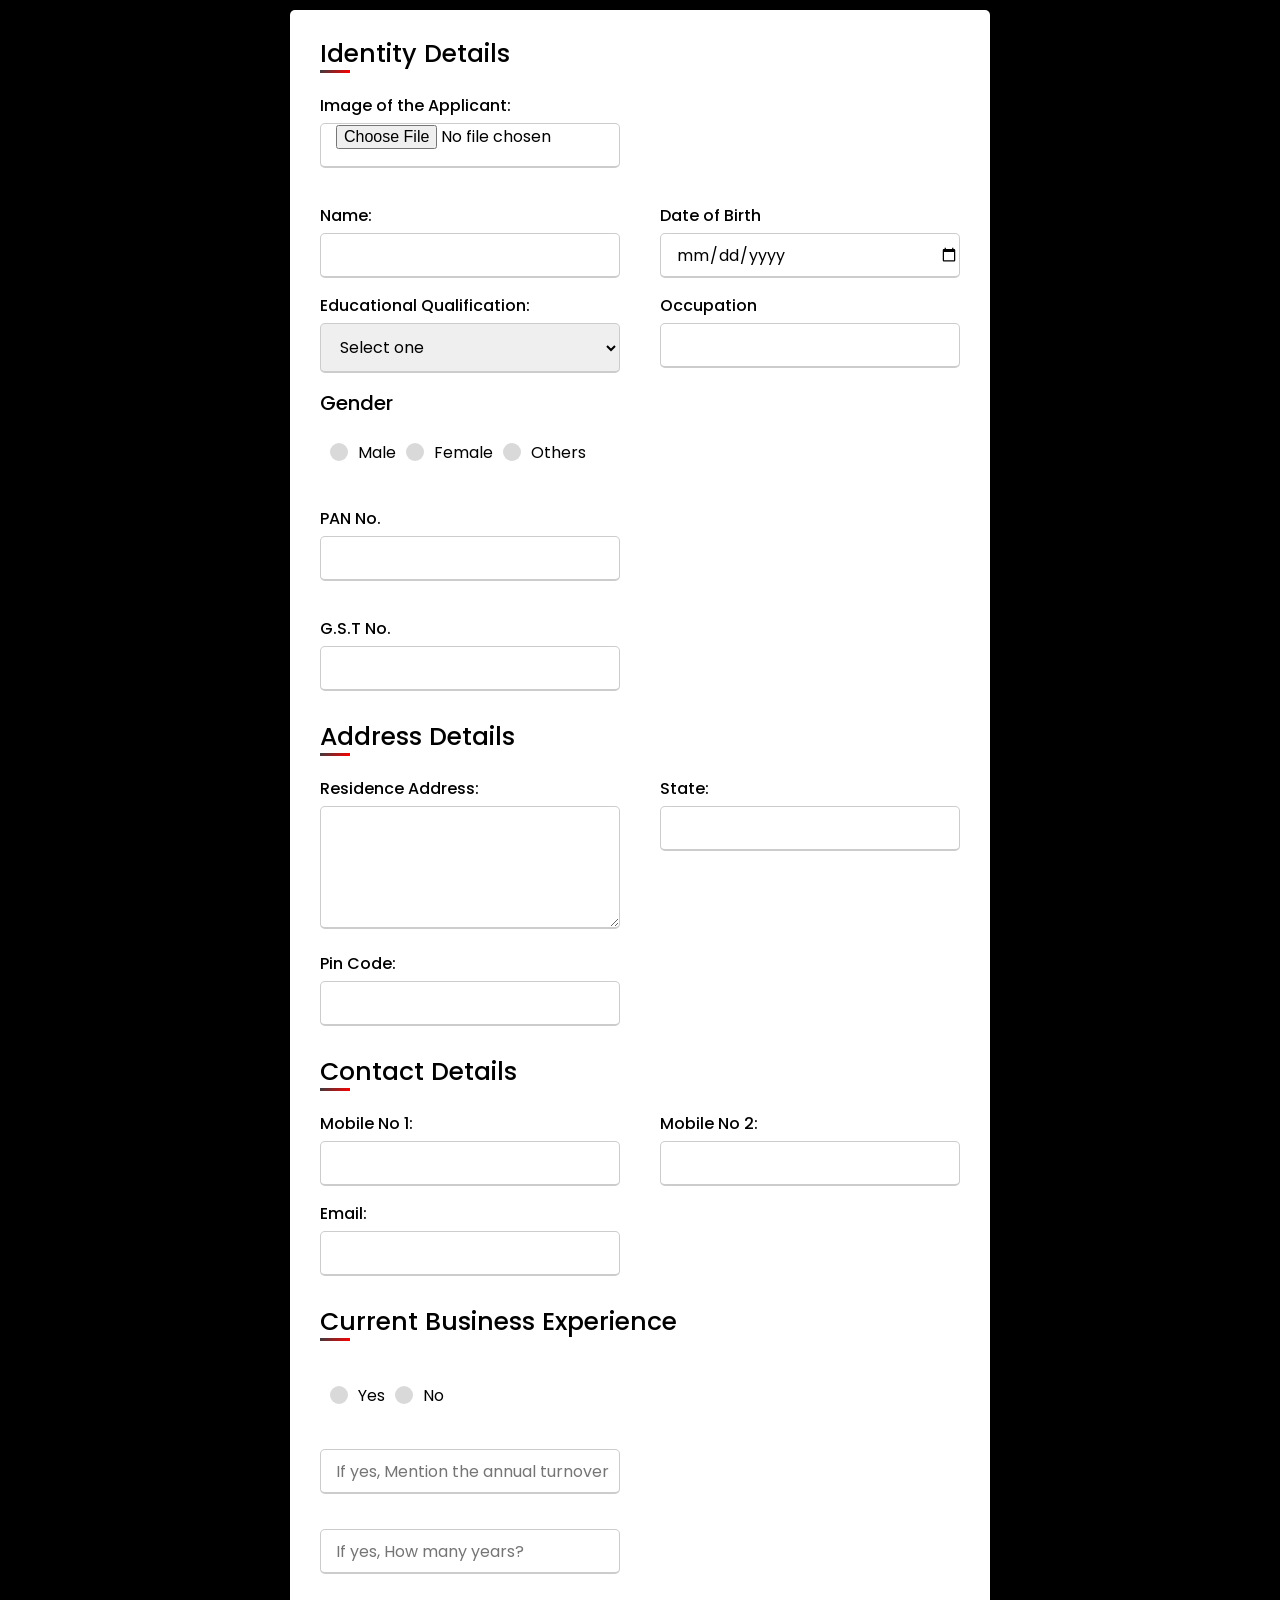
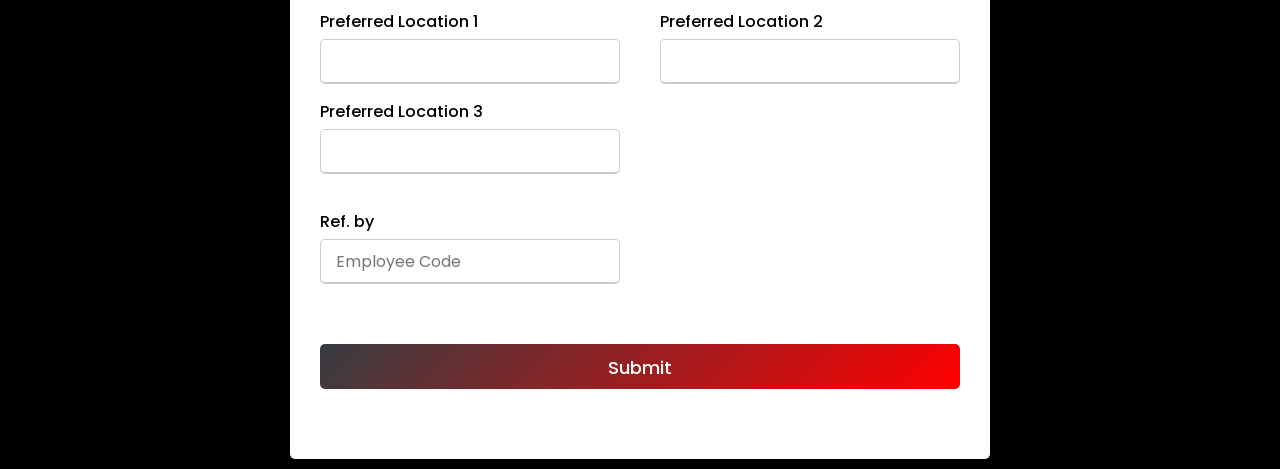
<file: forms.html>
<!DOCTYPE html>
<html lang="en">

<head>
    <meta charset="UTF-8">
    <meta name="viewport" content="width=device-width, initial-scale=1.0">
    <title>Franchise Enquiry Form</title>
    <style>
        @import url("https://fonts.googleapis.com/css2?family=Poppins:wght@400;500&display=swap");

        * {
            margin: 0;
            padding: 0;
            box-sizing: border-box;
            font-family: "Poppins", sans-serif;
        }

        :root {
            --main-blue: #363d41;
            --main-purple: #ff0000;
            --main-grey: #ccc;
            --sub-grey: #d9d9d9;
        }

        body {
            display: flex;
            justify-content: center;
            align-items: center;
            padding: 10px;
            background-color: #000;
        }

        .container {
            max-width: 700px;
            width: 100%;
            background: #fff;
            padding: 25px 30px;
            border-radius: 5px;
            box-shadow: 0 0 10px rgba(0, 0, 0, 0.1);
        }

        .container .title {
            font-size: 25px;
            font-weight: 500;
            position: relative;
        }

        .container .title::before {
            content: "";
            position: absolute;
            height: 3.5px;
            width: 30px;
            background: linear-gradient(135deg, var(--main-blue), var(--main-purple));
            left: 0;
            bottom: 0;
        }

        .container form .user__details {
            display: flex;
            flex-wrap: wrap;
            justify-content: space-between;
            margin: 20px 0 12px 0;
        }

        form .user__details .input__box {
            width: calc(50% - 20px);
            margin-bottom: 15px;
        }

        .user__details .input__box .details {
            font-weight: 500;
            margin-bottom: 5px;
            display: block;
        }

        .user__details .input__box input,
        .user__details .input__box select,
        .user__details .input__box textarea {
            height: 45px;
            width: 100%;
            outline: none;
            border-radius: 5px;
            border: 1px solid var(--main-grey);
            padding-left: 15px;
            font-size: 16px;
            border-bottom-width: 2px;
            transition: all 0.3s ease;
        }

        .user__details .input__box select {
            height: 50px;
            padding-right: 15px;
        }

        .user__details .input__box textarea {
            height: auto;
            resize: vertical;
            padding: 10px;
        }

        .user__details .input__box input:focus,
        .user__details .input__box select:focus,
        .user__details .input__box textarea:focus {
            border-color: var(--main-purple);
        }

        form .gender__details .gender__title {
            font-size: 20px;
            font-weight: 500;
        }

        form .gender__details .category {
            display: flex;
            width: 80%;
            margin: 15px 0;
            justify-content: space-between;
        }

        .gender__details .category label {
            display: flex;
            align-items: center;
        }

        .gender__details .category .dot {
            height: 18px;
            width: 18px;
            background: var(--sub-grey);
            border-radius: 50%;
            margin: 10px;
            border: 5px solid transparent;
            transition: all 0.3s ease;
        }

        #dot-1:checked~.category .one,
        #dot-2:checked~.category .two,
        #dot-3:checked~.category .three {
            border-color: var(--sub-grey);
            background: var(--main-purple);
        }
        #dot-4:checked~.category .one,
        #dot-5:checked~.category .two,
        #dot-6:checked~.category .three {
            border-color: var(--sub-grey);
            background: var(--main-purple);
        }

        form input[type="radio"] {
            display: none;
        }

        form .button {
            height: 45px;
            margin: 45px 0;
        }

        form .button input {
            height: 100%;
            width: 100%;
            outline: none;
            color: #fff;
            border: none;
            font-size: 18px;
            font-weight: 500;
            border-radius: 5px;
            background: linear-gradient(135deg, var(--main-blue), var(--main-purple));
            transition: all 0.3s ease;
            cursor: pointer;
        }

        form .button input:hover {
            background: linear-gradient(-135deg, var(--main-blue), var(--main-purple));
        }

        textarea {
            resize: vertical;
            padding: 10px;
            border-radius: 5px;
            border: 1px solid var(--main-grey);
        }

        .user__details textarea:focus {
            border-color: var(--main-purple);
        }

        .category {
            width: 100%;
        }

        .details {
            display: block;
            margin-bottom: 5px;
        }

        .button {
            display: flex;
            justify-content: center;
        }

        .button input[type="submit"] {
            cursor: pointer;
            padding: 10px 20px;
        }

        @media only screen and (max-width: 480px) {
            .input__box,
            .category,
            textarea {
                width: 100%;
            }

            .container {
                padding: 20px;
            }

            .button input[type="submit"] {
                width: 100%;
            }

            form .user__details .input__box {
                width: 100%;
            }
        }
    </style>
</head>

<body>

    <div class="container">
        <div class="title">Identity Details</div>
        <form method="post" action="<?php echo $_SERVER['PHP_SELF']; ?>">
            <div class="user__details">

                <div class="input__box">
                    <span class="details">Image of the Applicant:</span>
                    <input type="file" name="file" id="file" required>
                </div>
            </div>

            <div class="user__details">

                <div class="input__box">
                    <span class="details">Name:</span>
                    <input type="text" name="name" required>
                </div>
                <div class="input__box">
                    <span class="details">Date of Birth</span>
                    <input type="date" name="dob" required>
                </div>

                <div class="input__box">
                    <span class="details">Educational Qualification:</span>
                    <select name="education" required>
                        <option value="" disabled selected>Select one</option>
                        <option value="12th">12th</option>
                        <option value="ug">U.G</option>
                        <option value="pg">P.G</option>
                        <option value="diploma">I.T.I/Diploma</option>
                    </select>
                </div>
                <div class="input__box">
                    <span class="details">Occupation</span>
                    <input type="text" name="occupation" required>
                </div>
 
                <div class="gender__details">
                    <input type="radio" name="gender" id="dot-1" value="Male">
                    <input type="radio" name="gender" id="dot-2" value="Female">
                    <input type="radio" name="gender" id="dot-3" value="Prefer not to say">
                    <span class="gender__title">Gender</span>
                    <div class="category">
                        <label for="dot-1">
                            <span class="dot one"></span>
                            <span>Male</span>
                        </label>
                        <label for="dot-2">
                            <span class="dot two"></span>
                            <span>Female</span>
                        </label>
                        <label for="dot-3">
                            <span class="dot three"></span>
                            <span>Others</span>
                        </label>
                    </div>
                </div>
            </div>

            <div class="user__details">
                <div class="input__box">
                    <span class="details">PAN No.</span>
                    <input type="text" name="pan" required>
                </div>
            </div>
            <div class="user__details">
                <div class="input__box">
                    <span class="details">G.S.T No.</span>
                    <input type="text" name="gst" required>
                </div>
            </div>

            <div class="title">Address Details</div>
            <div class="user__details">
                <div class="input__box">
                    <span class="details">Residence Address:</span>
                    <textarea name="res_address" rows="4" required></textarea>
                </div>
                <div class="input__box">
                    <span class="details">State:</span>
                    <input type="text" name="res_state" required>
                </div>
                <div class="input__box">
                    <span class="details">Pin Code:</span>
                    <input type="number" name="res_pin" required>
                </div>
            </div>

            <div class="title">Contact Details</div>
            <div class="user__details">

                <div class="input__box">
                    <span class="details">Mobile No 1:</span>
                    <input type="number" name="mobile1" required>
                </div>
                <div class="input__box">
                    <span class="details">Mobile No 2:</span>
                    <input type="number" name="mobile2" required>
                </div>
                <div class="input__box">
                    <span class="details">Email:</span>
                    <input type="email" name="email" required>
                </div>
            </div>
            <div class="title">Current Business Experience</div>

            <div class="user__details">

                

        
 
                <div class="gender__details">
                    <input type="radio" name="exp" id="dot-4" value="yes">
                    <input type="radio" name="exp" id="dot-5" value="no">
                    <div class="category">
                        <label for="dot-4">
                            <span class="dot one"></span>
                            <span>Yes</span>
                        </label>
                        <label for="dot-5">
                            <span class="dot two"></span>
                            <span>No</span>
                        </label>
                       
                    </div>
                </div>
            </div>
                <div class="user__details">

                <div class="input__box">
                    <input type="text" name="exp1" placeholder="If yes, Mention the annual turnover">
                </div>
                </div>
                <div class="user__details">

                <div class="input__box">
                    <input type="text" name="exp2" placeholder="If yes, How many years?">
                </div>

            </div>
           

                <div class="user__details">
                    <div class="input__box">
                        <span class="details">Preferred Location 1</span>
                        <input type="text" name="pl1" required>
                    </div>
                    <div class="input__box">
                        <span class="details">Preferred Location 2</span>
                        <input type="text" name="pl2" required>
                    </div>
                    <div class="input__box">
                        <span class="details">Preferred Location 3</span>
                        <input type="text" name="pl3" required>
                    </div>
                </div>
                 <div class="user__details">
                    <div class="input__box">
                        <span class="details">Ref. by</span>
                        <input type="text" placeholder="Employee Code" name="ref" required>
                    </div></div>

                <div class="button">
                    <input type="submit" name="form_submit" value="Submit">
                </div>
            </div>
        </form>
    </div>

</body>

</html>
</file>
